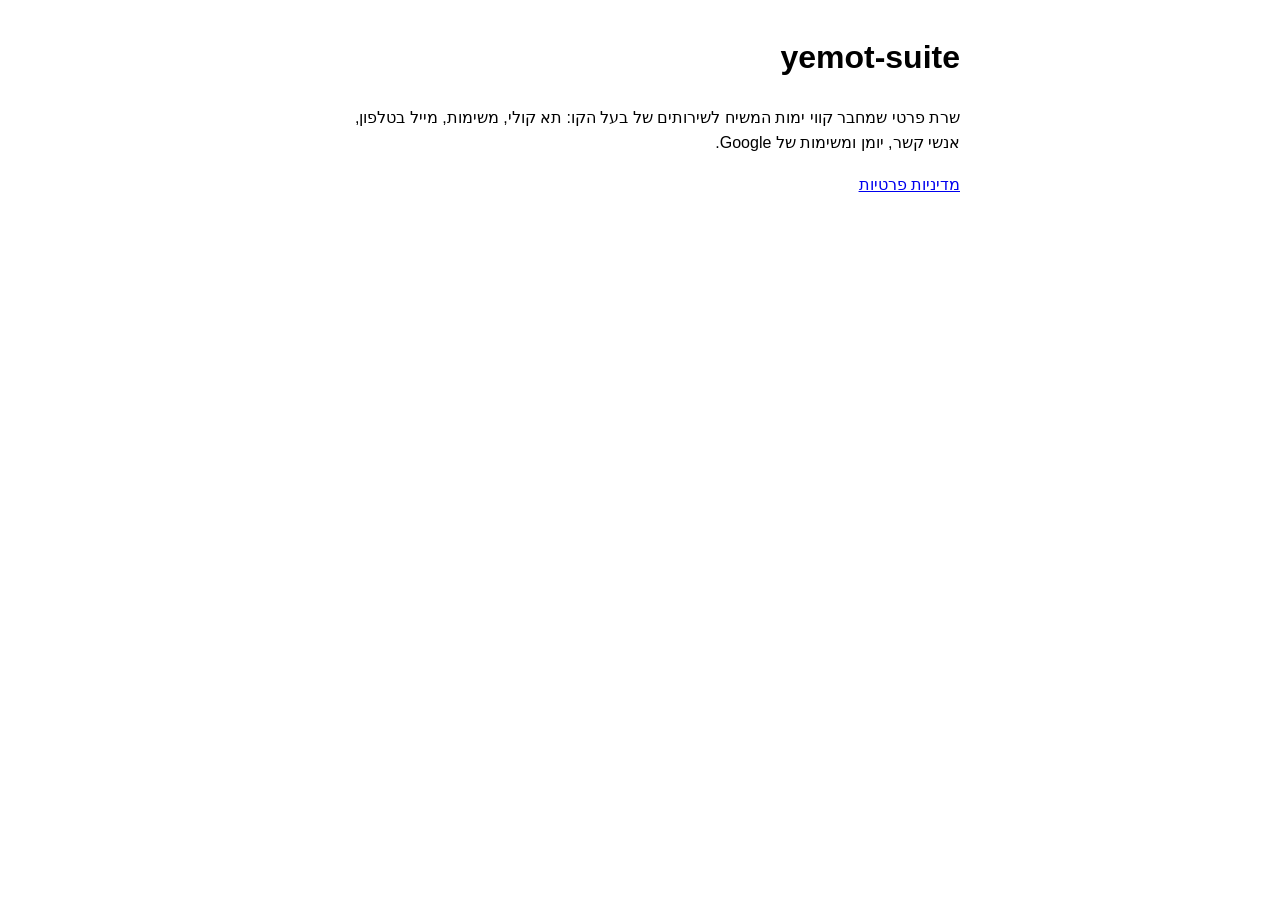
<file: yemot-suite/index.html>
<!doctype html><html lang="he" dir="rtl"><head><meta charset="utf-8">
<meta name="viewport" content="width=device-width,initial-scale=1"><title>yemot-suite</title>
<style>body{font-family:sans-serif;max-width:40rem;margin:2rem auto;padding:0 1rem;line-height:1.6}</style>
</head><body><h1>yemot-suite</h1>
<p>שרת פרטי שמחבר קווי ימות המשיח לשירותים של בעל הקו: תא קולי, משימות, מייל בטלפון,
אנשי קשר, יומן ומשימות של Google.</p>
<p><a href="privacy.html">מדיניות פרטיות</a></p>
</body></html>
</file>
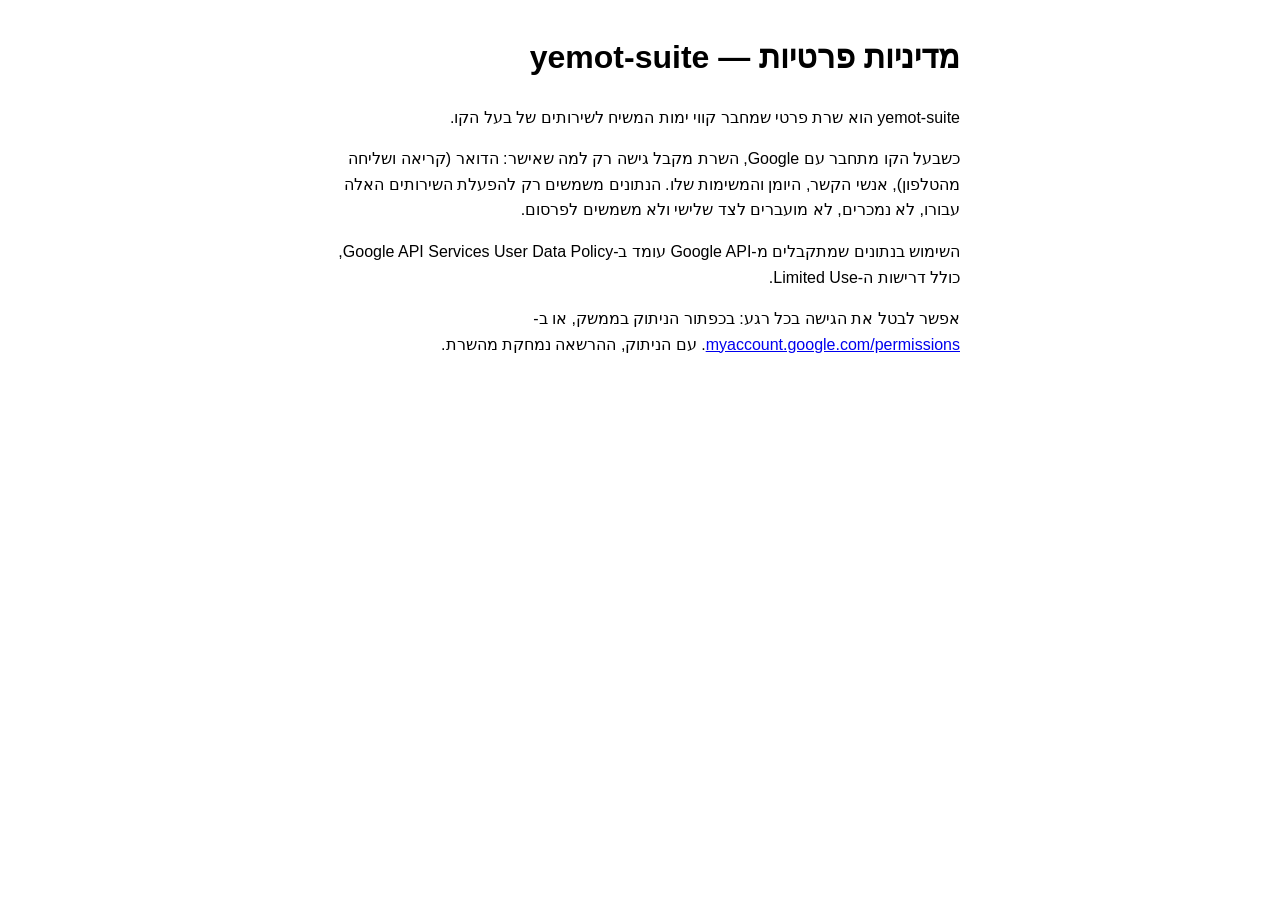
<file: yemot-suite/privacy.html>
<!doctype html><html lang="he" dir="rtl"><head><meta charset="utf-8">
<meta name="viewport" content="width=device-width,initial-scale=1"><title>מדיניות פרטיות</title>
<style>body{font-family:sans-serif;max-width:40rem;margin:2rem auto;padding:0 1rem;line-height:1.6}</style>
</head><body><h1>מדיניות פרטיות — yemot-suite</h1>
<p>yemot-suite הוא שרת פרטי שמחבר קווי ימות המשיח לשירותים של בעל הקו.</p>
<p>כשבעל הקו מתחבר עם Google, השרת מקבל גישה רק למה שאישר: הדואר (קריאה ושליחה מהטלפון),
אנשי הקשר, היומן והמשימות שלו. הנתונים משמשים רק להפעלת השירותים האלה עבורו,
לא נמכרים, לא מועברים לצד שלישי ולא משמשים לפרסום.</p>
<p>השימוש בנתונים שמתקבלים מ-Google API עומד ב-Google API Services User Data Policy,
כולל דרישות ה-Limited Use.</p>
<p>אפשר לבטל את הגישה בכל רגע: בכפתור הניתוק בממשק, או ב-
<a href="https://myaccount.google.com/permissions">myaccount.google.com/permissions</a>.
עם הניתוק, ההרשאה נמחקת מהשרת.</p>
</body></html>
</file>
